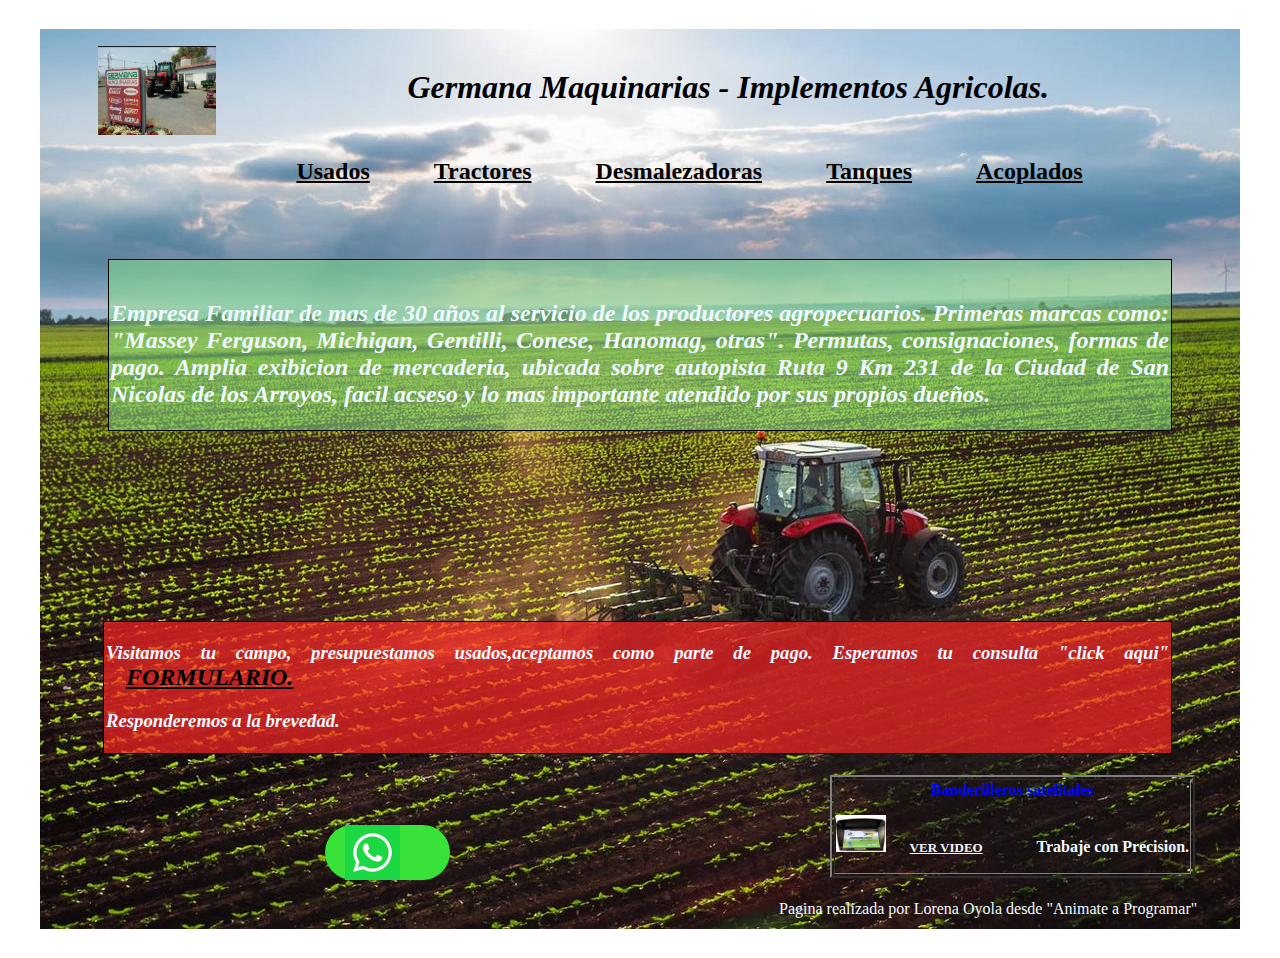
<file: index.html>
<!DOCTYPE html>
<html lang="en">

<head>
    <meta charset="UTF-8">
    <meta http-equiv="X-UA-Compatible" content="IE=edge">
    <meta name="viewport" content="width=device-width, initial-scale=1.0">
    <link rel="stylesheet" href="styles.css">
    <title>IMPLEMENTOS AGRICOLAS</title>
</head>

<body>

    </div>
    <div id="imagen1">
        <figure>
            <img class="germana2" src="germana2.jpeg" alt="Foto">
        </figure>
    </div>
    <header>
        <h1 class="titulo">Germana Maquinarias - Implementos Agricolas.</h1>

        <nav class="enlaces">
            <ul>
                <li><a href="usados.html"> Usados</a></li>
                <li><a href="tractores.html">Tractores</li></a>
                <li><a href="Desmalezadoras.html"> Desmalezadoras</a></li>
                <li><a href="Tanques.html"> Tanques</a></li>
                <li><a href="Acoplados.html"> Acoplados</a></li>
                
                </p>
            </ul>
        </nav>
    </header>
    <main>
        <div class="primerparrafo"> <br>
            <h2>Empresa Familiar de mas de 30 años al servicio de los productores agropecuarios. Primeras
                marcas como: "Massey Ferguson, Michigan, Gentilli, Conese, Hanomag, otras". Permutas,
                consignaciones, formas de pago. Amplia exibicion de mercaderia, ubicada sobre autopista Ruta 9 Km 231 de
                la Ciudad de San Nicolas de los Arroyos, facil acseso y lo mas importante atendido por sus propios
                dueños.</h2> 
        </div>
        <div class="segundoparrafo">
            <h3>Visitamos tu campo, presupuestamos usados,aceptamos como parte de pago.
                Esperamos tu consulta "click aqui" <a href="formulario.html">FORMULARIO.
            
                </a>
                <p class="responde"></p> Responderemos a la brevedad.
            </h3>
            </p>
<a href="https://api.whatsapp.com/send?phone=3364201529"
Class="btn-wsp"target="_blank">  
<img class="whatsapp" src="icon-whatsapp.png" alt="Foto">
</a>
    </main>
    <aside>
        <h4>
           
            <table border="2">
                <p>
                    <tr>
                        <td>
                            <div class="banderillero" li> Banderilleros satelitales</a></div>
                </p>

                <p> <img src="Banderillero.jpg" alt="Banderilleros" width="50px">
                    <a href="https://youtu.be/AUTcFTe2Bzc"class="video">VER VIDEO</a>
                    Trabaje con Precision.</td>
                    </tr>
            </table>
    </aside>
    <footer class="pie">Pagina realizada por Lorena Oyola desde "Animate a Programar"</footer>

    <script>
        let nombre
        nombre=prompt("cual es tu nombre?" )
        alert("bienvenidos a Germana Maquinarias")
    </script>
</body>

</html>
</file>
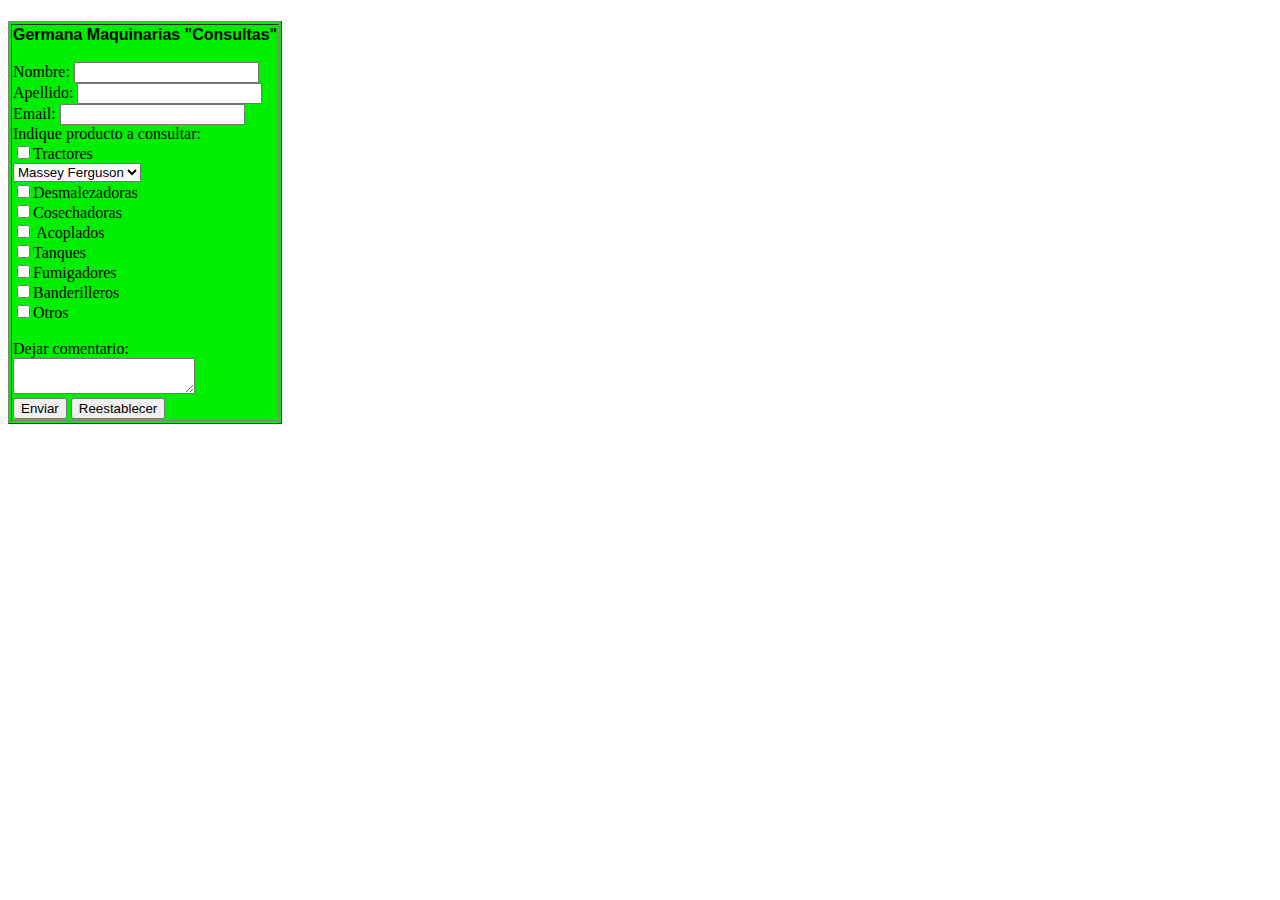
<file: formulario.html>
<!DOCTYPE html>
<html lang="en">
<head>
    <meta charset="UTF-8">
    <meta http-equiv="X-UA-Compatible" content="IE=edge">
    <meta name="viewport" content="width=device-width, initial-scale=1.0">
    <title>Document</title>
</head>
<body>
    <table border="1"bgcolor= green;>
        <h1>
           <tr> <td><b><font face="ARIAL">Germana Maquinarias "Consultas"</font></b></h1>
            <form action="" method="">
              <br>
                <label>Nombre:</label>
                <input type="text" name="nombre">
                <br>
                <label>Apellido:</label>
                <input type="text" name="apellido">
                <br>
                <label>Email:</label>
                <input type="text" name="email">
                <br>
                Indique producto a consultar: <br>
                <input type="checkbox"name="Tractores">Tractores<br>
                <select id="tractor"name="Tractor">
                    <option value="Massey Ferguson">Massey Ferguson </option>
                    <option value="HANOMAG">Hanomag</option>
                
                </select>
                <br>
                <input type="checkbox"name="Desmalezadoras">Desmalezadoras<br>
                <input type="checkbox"name="Cosechadoras">Cosechadoras<br>
                <input type="checkbox"name="Acoplados"> Acoplados<br>
                <input type="checkbox"name="Tanques">Tanques<br>
                <input type="checkbox"name="Fumigadores">Fumigadores<br>
                <input type="checkbox"name="Banderilleros">Banderilleros<br>
                <input type="checkbox"name="Otros">Otros<br>  
                <br>
                Dejar comentario:<br>
                <textarea color="20rows=5"></textarea>
                    <br>
                </textarea>
                <input type="submit" value="Enviar">
                <input type="reset" value="Reestablecer"></td>
            </tr>
            </Table>
            </form>
        
        
</body>
</html>
</file>
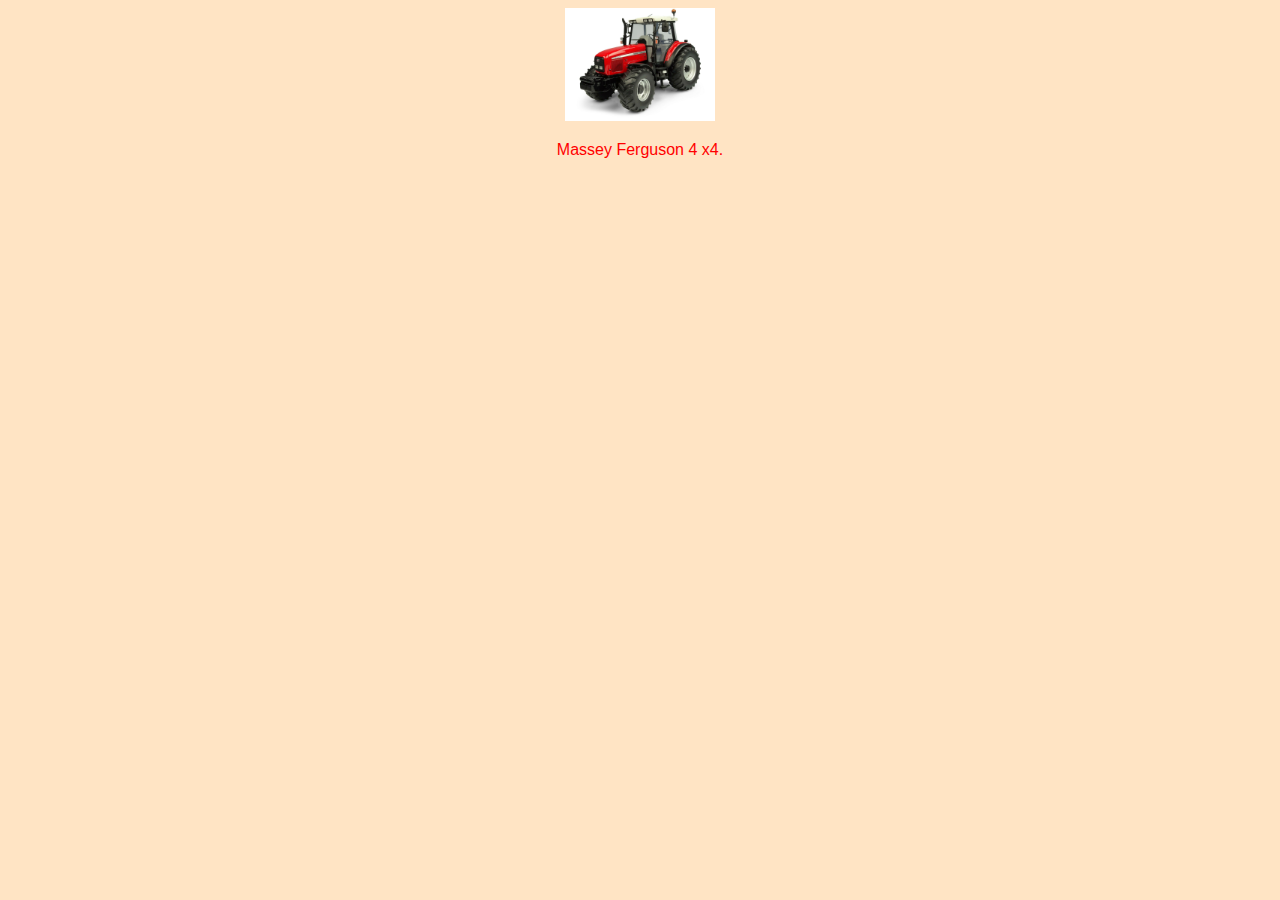
<file: tractores.html>
<!DOCTYPE html>
<html lang="en">
<head>
    <meta charset="UTF-8">
    <meta http-equiv="X-UA-Compatible" content="IE=edge">
    <meta name="viewport" content="width=
    , initial-scale=1.0">
    <title>Document</title>
    <link rel="stylesheet" href="tractores.css">
</head>
<body>
    <div class="trac1"><img src="trac1 - copia.jpg" width="150px"><p>Massey Ferguson 4 x4.</p></div>
</body>
</html>
</file>
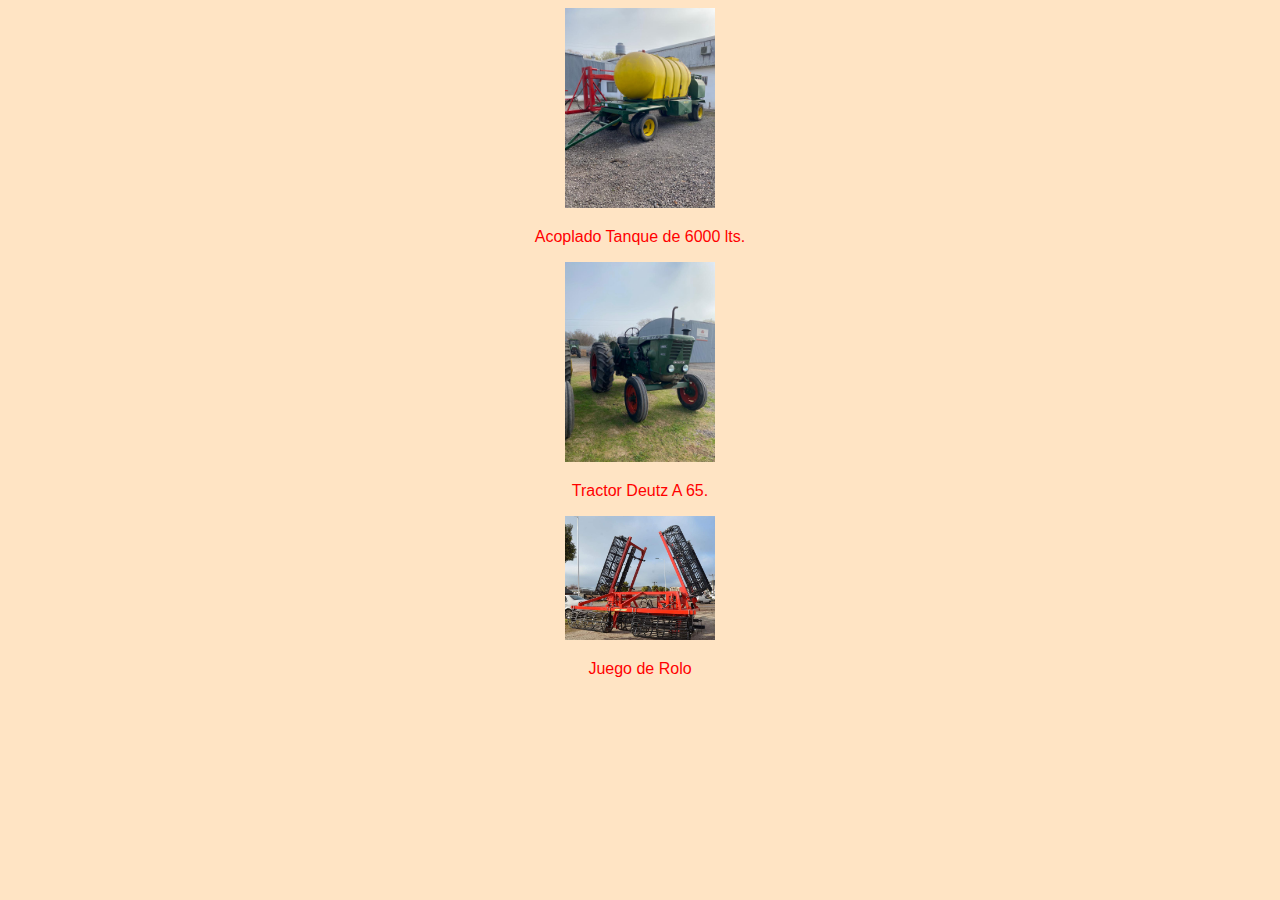
<file: usados.html>
<!DOCTYPE html>
<html lang="en">
<head>
    <meta charset="UTF-8">
    <meta http-equiv="X-UA-Compatible" content="IE=edge">
    <meta name="viewport" content="width=device-width, initial-scale=1.0">
    <link rel="stylesheet" href="usados.css">
    <title>Document</title>
</head>
<body>     
         <div class="usa1"><img src="usado1.jpg" width="150px"><p>Acoplado Tanque de 6000 lts.</p></div>
         <div class="usa2"><img src="usado2.jpg" width="150px"><p> Tractor Deutz A 65.</p></div>
         <div class="usa3"><img src="usado3.jpg" width="150px"><p>Juego de Rolo</p></div>

</html>
</file>
<file: styles.css>
{
    padding:0;
    margin:10px;
    box-sizing:border-box;
    }
    body{

        background-image: url("imagenfondo.jpg");
        background-attachment:scroll;
        background-repeat: no-repeat;
        background-position: center;
       
   
    }

header{
   
    grid-column:  1/3;
    padding:2rem;
    border-color:black;
    border-style: solid 3px;
    
    
}
.titulo{
    padding-left:30px;
    padding-right:50px;
    font-style: oblique;
    text-align: center;
    font-weight: bold;
    color:black;
}
    
.germana2 {
    height: 70%;
    width:10%;
    float:left;
    padding-left:50px;
    padding-right:50px;
    padding-top:30px;
    
    
}
.enlaces ul{
    margin:0;
    padding:0;
    list-style: none;
}
.enlaces ul li{
    display:inline-block
}
.enlaces ul li a {
   display:block;
   padding: 30px;
  padding-bottom: 1px;
  
}
.enlaces ul li a:hover{
    background: rgb(228, 122, 122,0.5);
    font-size: x-large;
    font-family: 'Courier New', Courier, monospace;
    color:red;
}
a{
    color:black;
    font-size: x-large;
    padding-left:20px;
    padding-right:50px;
    text-align: center;
    font-weight: bold;
   
}
.primerparrafo{
    text-align: justify;
    color:aliceblue;
    font-style: italic;
margin-left:100px;
margin-right:100px;
background: rgb(136, 228, 136,0.5);
margin-top:2%;
border: 1px solid black;
padding:2px;
}

.segundoparrafo{
    text-align: justify;
    color: aliceblue;
    font-style: italic;
margin-left:95px;
margin-right:100px;
background-color:rgba(250, 35, 35, 0.7);
margin-top:15%;
font-weight: bold;
border: 1px solid black;
padding:2px;

}
.segundoparrafo a:hover{
    background: rgb(228, 122, 122,0.5);
    font-size: x-large;
    font-family: 'Courier New', Courier, monospace;
    color:red;

}
   

aside{
    width:70%;
   margin-left:65%;
margin-top: 10px; 

}
P{color:aliceblue;

}

.pie{
    text-align:justify;
   margin-bottom: 40px;
   color:aliceblue;
   margin-left:61%;
}
.responde{
      text-align: justify;
    color:aliceblue;
    font-style: italic;
margin-left:95px;
margin-right:100px;
margin-top:2px;
}
.banderillero  {
    color:blue;
    text-align: center;
    font-size: medium;
}
.video{
    font-size: small;
    color:aliceblue;
}
.btn-wsp{
    position:fixed;
    width: 55px;
    height:55px;
    line-height:55px;
    bottom:20px;
    right:30px;
    background: #38e238;
    color:aliceblue;
    border-radius: 50px;
    margin-right:800px;
    font-size:30px;
    box-shadow:0px 1px 10px rgba(0,0,0,0.0.3);
    margin-top: 90px;
    z-index: 100px;
    }
   .btn-wsp:hover{
        position:fixed;
            text-decoration:none;
            color:#38e238;
            background:aliceblue;
            width:50px;
            height:50px;

            }

.whatsapp{
    
    width:55px;
    height:55px;
    position: center;
}
</file>
<file: tractores.css>
body{
    background-color: bisque;
}
.trac1{
    font-family: Arial, Helvetica, sans-serif;
    color: red;   
    text-align: center;
}
.trac1 img{
    float:center;
}
</file>
<file: usados.css>
body{
    background-color: bisque;
}
.usa1{
    font-family: Arial, Helvetica, sans-serif;
    color: red;   
    text-align: center;
}
.usa1 img{
    float:center;
}

.usa2{
    font-family: Arial, Helvetica, sans-serif;
    color: red;  
    text-align:center; 
}

.usa2 img{
    float:center;
}

.usa3{
    font-family: Arial, Helvetica, sans-serif;
    color: red;  
    text-align:center; 
}

.usa3 img{
    float:center;
}
</file>
